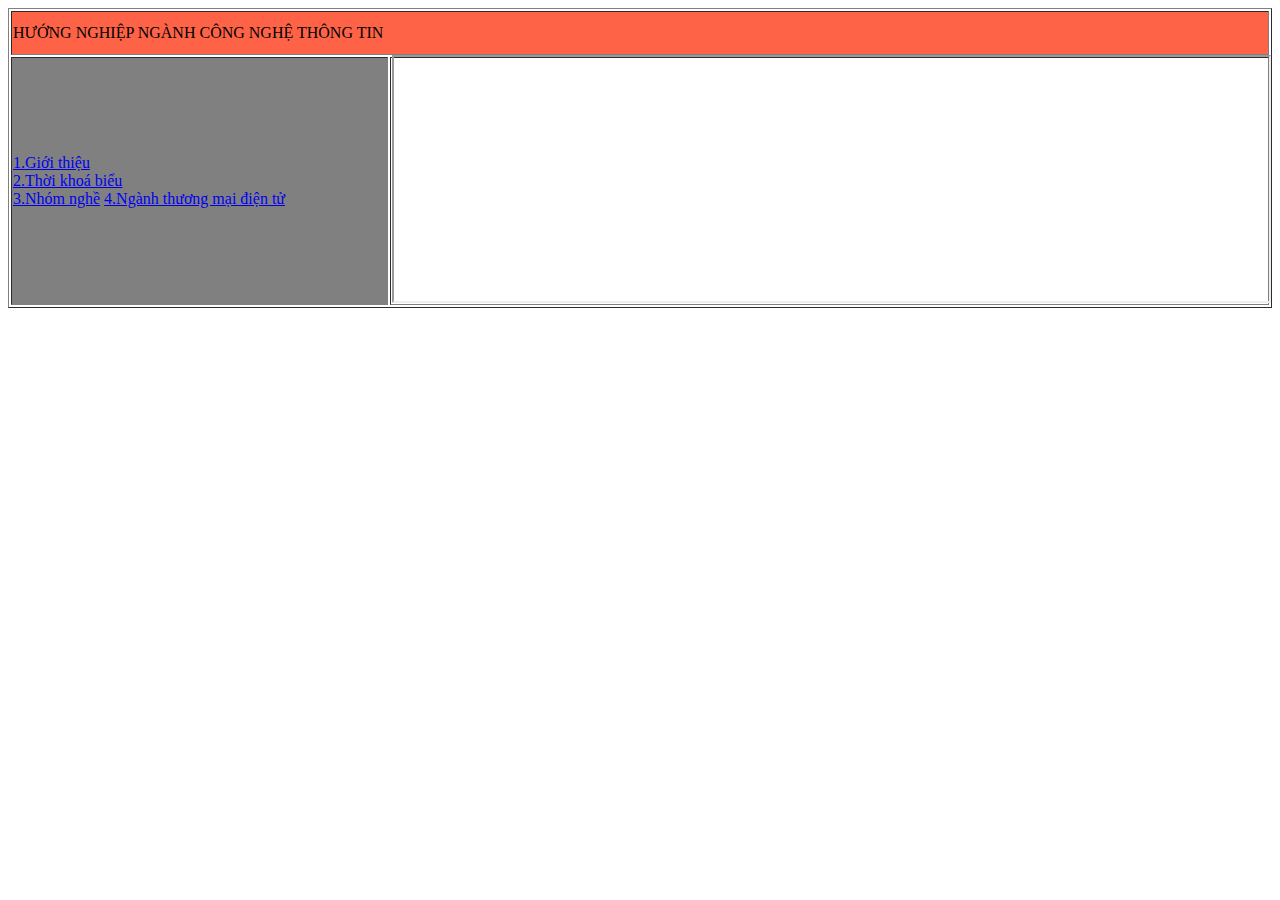
<file: index.html>
<!DOCTYPE html>
<html>

<head>
  <meta charset="utf-8">
  <meta name="viewport" content="width=device-width">
  <title>BÀI TẬP TIN HỌC 12</title>
  <link href="style.css" rel="stylesheet" type="text/css" />
</head>
<body>
  <table border="1" width="100%" height="300px">
    <tr>
      <td colspan="2" height="40px" bgcolor="Tomato">
        HƯỚNG NGHIỆP NGÀNH CÔNG NGHỆ THÔNG TIN
      </td>
    </tr>
    <tr>
      <td width="30%" bgcolor="gray">
        <a href=" Contents/gioithieu.html" target="noidung"> 1.Giới thiệu</a> <br>
        <a href=" Contents/thoikhoabieu.html" target="noidung"> 2.Thời khoá biểu</a>
      <br>
        <a href=" Contents/huongnghiep.html" target="noidung"> 3.Nhóm nghề</a>
       <a href=" Contents/AI.html" target="noidung"> 4.Ngành thương mại điện tử</a>
        
      </td>
      <td>
        <iframe name="noidung" width="100%" height="100%"></iframe>
      </td>
    </tr>
  </table>

  </p>
  <script src="script.js"></script>
</body>

</html>
</file>
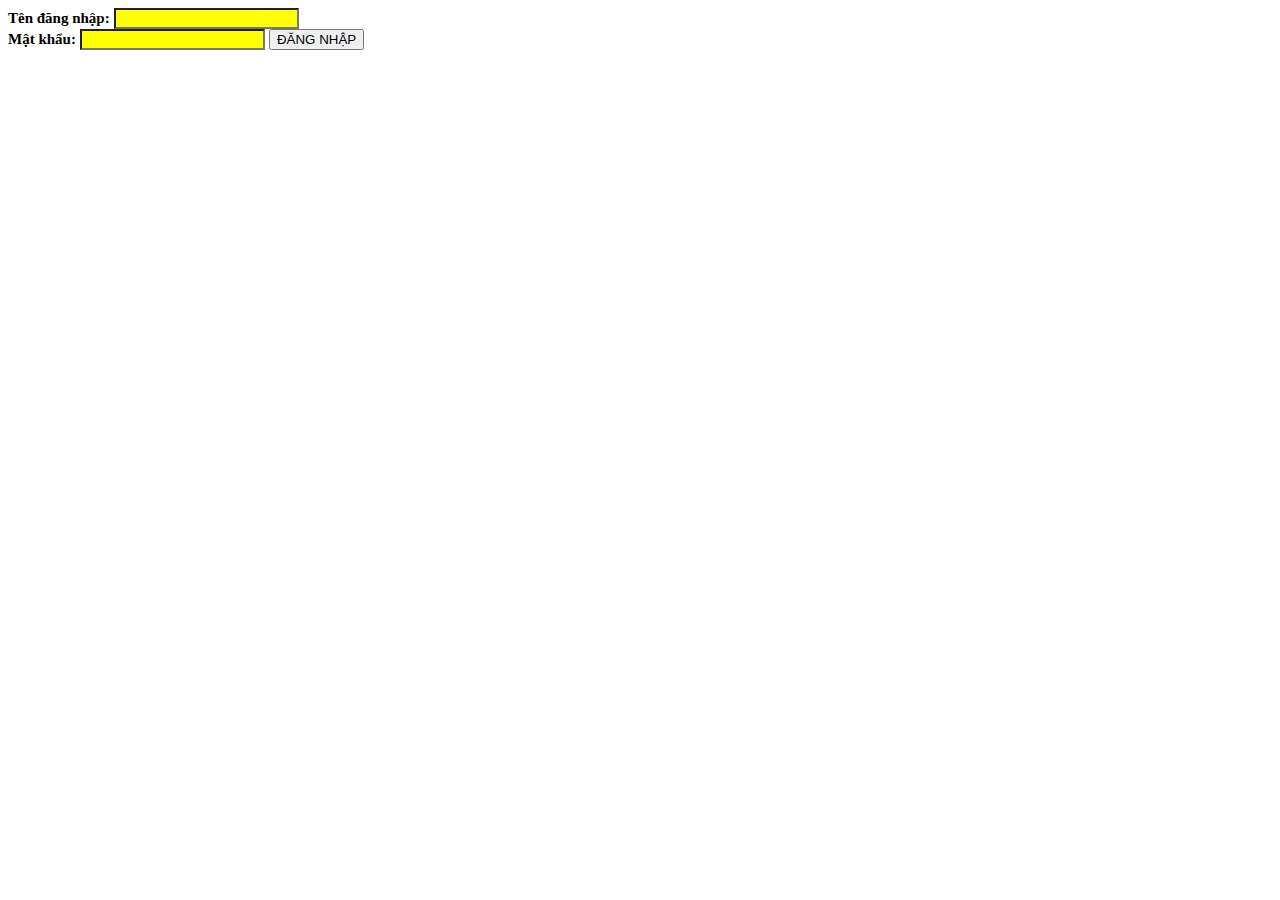
<file: home.html>
<!DOCTYPE html>
<html>

<head>
  <meta charset="utf-8">
  <meta name="viewport" content="width=device-width">
  <title>BÀI TẬP TIN HỌC 12</title>
  <link href="style.css" rel="stylesheet" type="text/css" />
</head>
<body>
  <form>
    <label> Tên đăng nhập:</label>
    <input type="text" id="username" name="username"> <br>
    <label> Mật khẩu:</label>
    <input type="password" id="tự đặt" name="tự đặt">
    <button type="submit" id="ok" name="ok" onclick=login()> ĐĂNG NHẬP </button>
  </form>
  <script src="script.js"> </script>
</body>
</html>
</file>
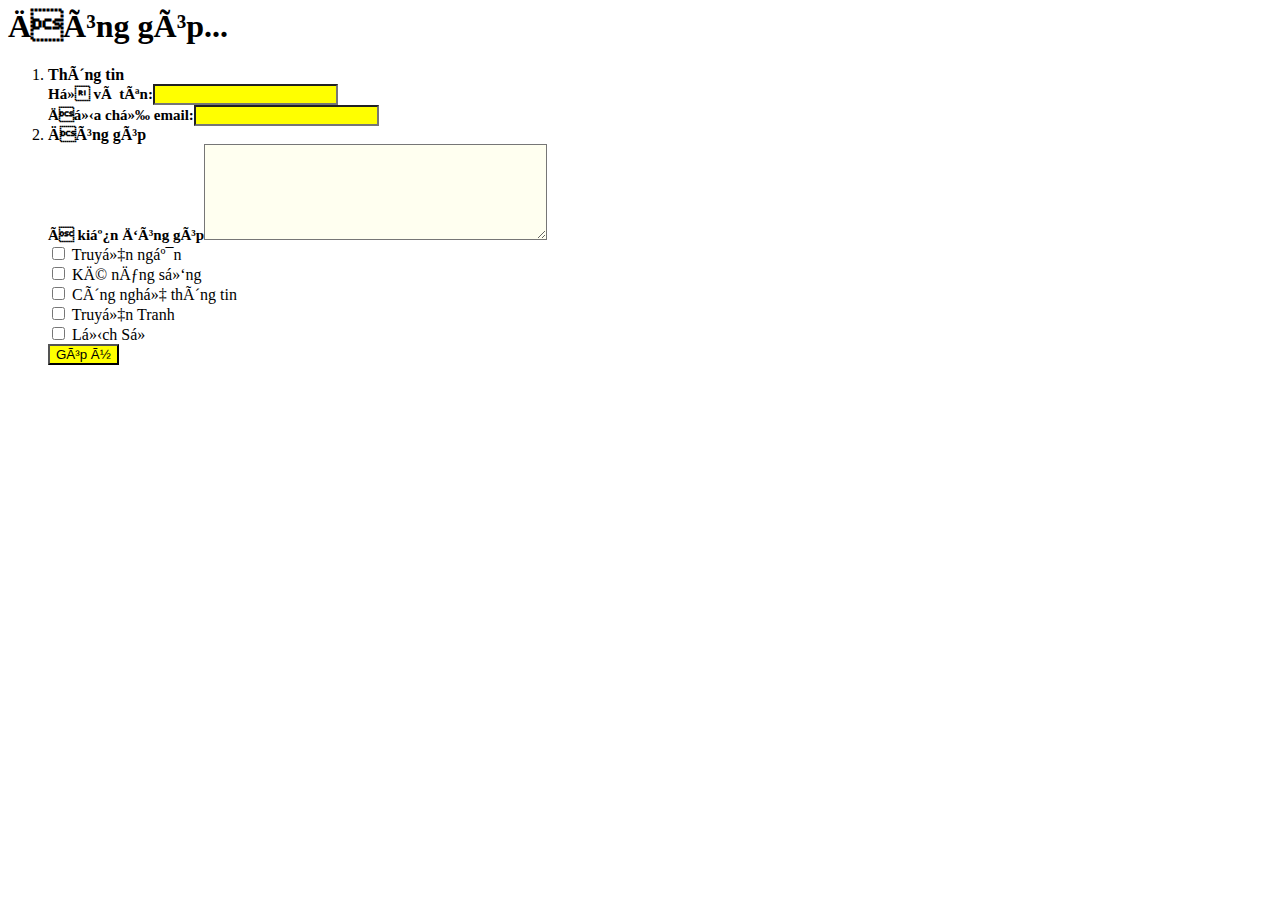
<file: Contents/bai7.html>
<html>
  <head>
    <meta charset="uft-8">
    <link href="../style.css" rel="stylesheet" type="text/css">
  </head>
  <body>
    <h1>Đóng góp...</h1>
    <form action ="bai7_nv3.html"> 
      <ol>
        <li> <b>Thông tin</b>
          
        </li>
          <label> Họ và tên:<input type="text" name="txtTen"></label><br>
        <label> Địa chỉ email:<input type="text" name="txtDiachi"></label><br>
        <li> <b>Đóng góp</b> <br>
        <label> Ý kiến đóng góp<textarea name ="txtComment" rows="6" cols="40"></textarea></label>
      </li>
      </li>
        <input type="checkbox" name="chkTruyenNgan"> Truyện ngắn<br>
        <input type="checkbox" name="chkKiNang"> Kĩ năng sống<br>
        <input type="checkbox" name="chkCNTT"> Công nghệ thông tin<br>
        <input type="checkbox" name="chkTruyenTranh"> Truyện Tranh<br>
        <input type="checkbox" name="chkLichSu"> Lịch Sử<br>
        <input type="submit" name="cmd" value="Góp ý">
      </ol>
    </form>
  </body>
</html>
</file>
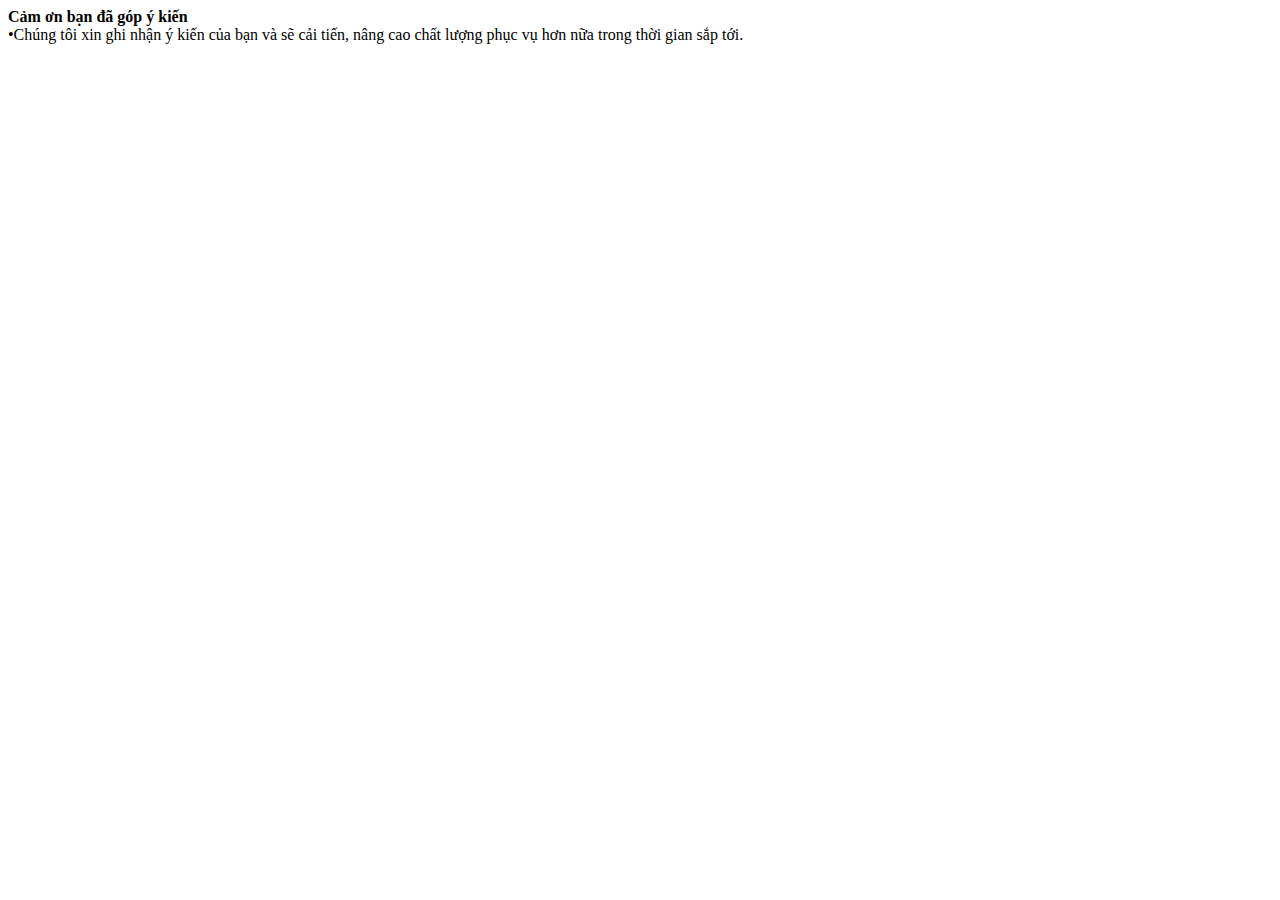
<file: Contents/bai7_nv3.html>
<html>

<head>
  <meta charset="utf-8">
</head>
<body>
  <b> Cảm ơn bạn đã góp ý kiến</b><br>
  •Chúng tôi xin ghi nhận ý kiến của bạn và sẽ cải tiến, nâng cao chất lượng phục vụ hơn nữa trong thời gian sắp tới.
</body>
</html>
</file>
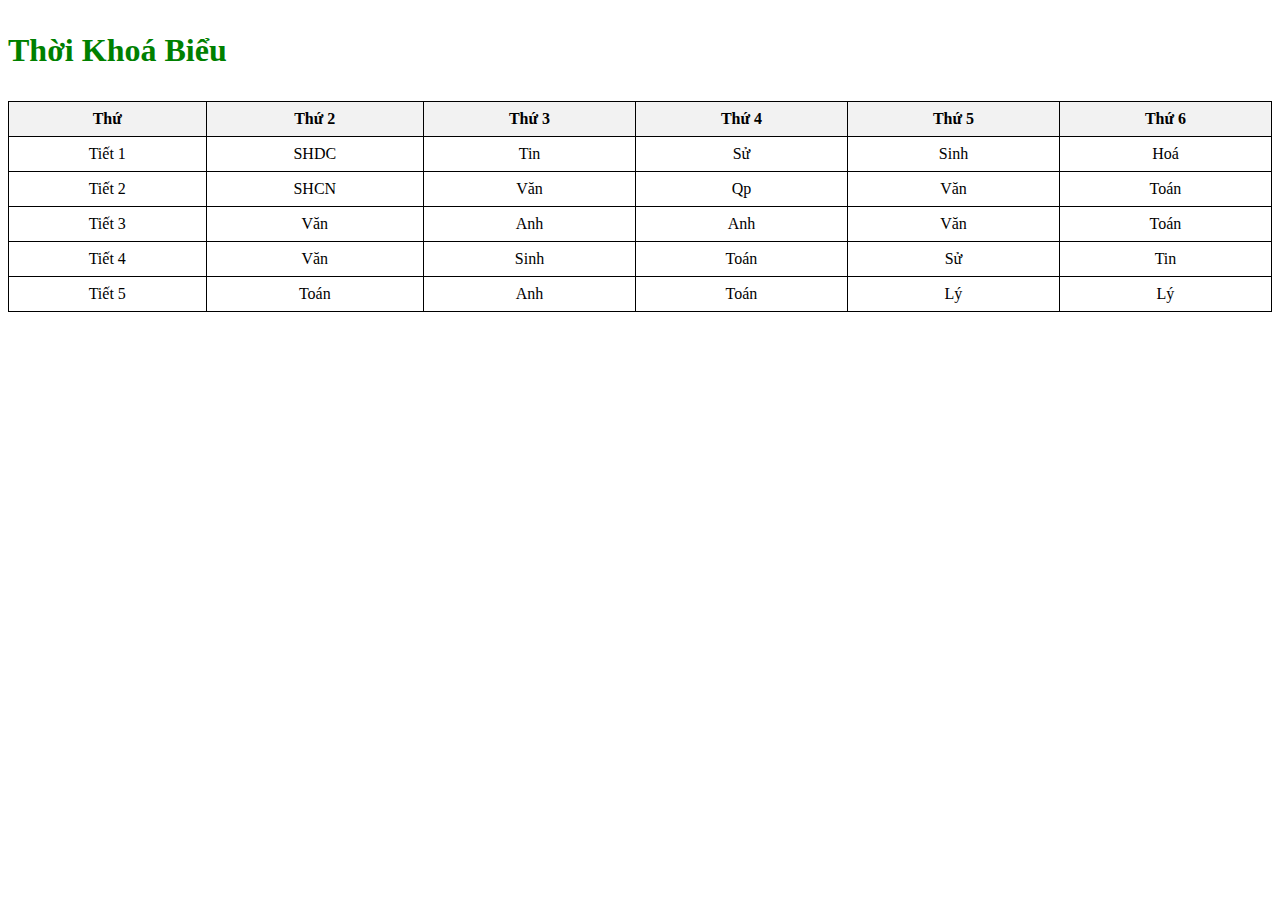
<file: Contents/thoikhoabieu.html>
<!DOCTYPE html>
<html>

<head>
  <meta charset="utf-8">
  <meta name="viewport" content="width=device-width, initial-scale=1.0">
  <title>Thời khoá biểu</title>
  <style>
    table {
      width: 100%;
      border-collapse: collapse;
    }
    th, td{
      border: 1px solid black;
      padding: 8px;
      text-align: center;
    }
    th{
      background-color: #f2f2f2;
    }
  </style>
</head>
<body>
  <h1><p style=" color:green;">Thời Khoá Biểu</p></h1>
  <table>
    <tr>
      <th>Thứ</th>
      <th>Thứ 2</th>
      <th>Thứ 3</th>
      <th>Thứ 4</th>
      <th>Thứ 5</th>
      <th>Thứ 6</th>
    </tr>
    <tr>
      <td>Tiết 1</td>
      <td>SHDC</td>
      <td>Tin</td>
      <td>Sử</td>
      <td>Sinh</td>
      <td>Hoá</td>
    </tr>
    <tr>
      <td>Tiết 2</td>
      <td>SHCN</td>
      <td>Văn</td>
      <td>Qp</td>
      <td>Văn</td>
      <td>Toán</td>
    </tr>
    <tr>
      <td>Tiết 3</td>
      <td>Văn</td>
      <td>Anh</td>
      <td>Anh</td>
      <td>Văn</td>
      <td>Toán</td>
    </tr>
    <tr>
      <td>Tiết 4</td>
      <td>Văn</td>
      <td>Sinh</td>
      <td>Toán</td>
      <td>Sử</td>
      <td>Tin</td>
    </tr>
    <tr>
      <td>Tiết 5</td>
      <td>Toán</td>
      <td>Anh</td>
      <td>Toán</td>
      <td>Lý</td>
      <td>Lý</td>
    </tr>
  </table>
  
</body>
</html>
</file>
<file: style.css>
h2{color: firebrick;font-family:Verdana;}
h3{color:indianred;}
label{font-size: 15px; font-weight:bold;}
input{background-color: yellow;}
textarea{background-color:ivory;}
</file>
